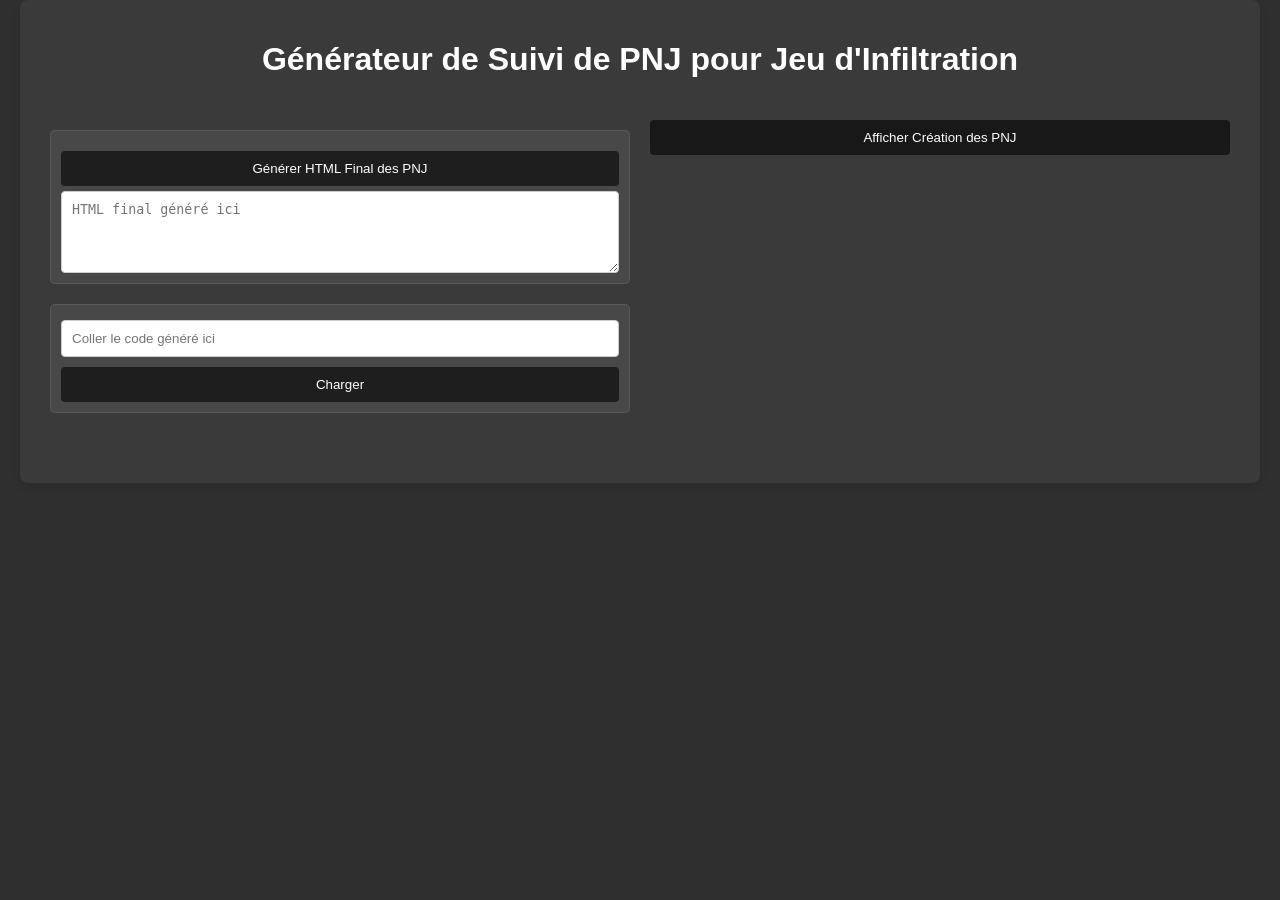
<file: index.html>
<!DOCTYPE html>
<html lang="fr">

<head>
    <meta charset="UTF-8">
    <meta name="viewport" content="width=device-width, initial-scale=1.0">
    <title>Générateur de Suivi de PNJ</title>
    <link rel="stylesheet" href="styles.css">
</head>

<body>
    <div class="container">
        <h1>Générateur de Suivi de PNJ pour Jeu d'Infiltration</h1>


        <div class="column-container">
            <div class="left-column">
                <div class="input-output-container">
                    <button onclick="generateHTML()">Générer HTML Final des PNJ</button>
                    <textarea id="exportHtml" placeholder="HTML final généré ici" rows="4" readonly></textarea>
                </div>
                <div class="input-output-container">
                    <input type="text" id="importHtml" placeholder="Coller le code généré ici">
                    <button onclick="importHTML()">Charger</button>
                </div>

            </div>
            <div class="right-column">
                <button id="toggleFormsButton" onclick="toggleForms()">Afficher Création des PNJ</button>
                <div id="formsContainer" style="display: none;">
                    <div id="pnjKeyForm" class="form-container">
                        <input type="text" id="keyName" placeholder="Nom du PNJ Clé" title="Nom du PNJ Clé">
                        <input type="url" id="keyAvatar" placeholder="URL de l'avatar" title="URL de l'avatar">
                        <input type="number" id="currentIncredulity" placeholder="Incrédulité Actuelle"
                            title="Incrédulité Actuelle">
                        <input type="number" id="maxIncredulity" placeholder="Incrédulité Max" title="Incrédulité Max">
                        <button onclick="addKeyPNJ()">Ajouter PNJ Clé</button>
                    </div>
                    <div id="pnjForm" class="form-container">
                        <input type="text" id="name" placeholder="Nom du PNJ" title="Nom du PNJ">
                        <input type="url" id="avatar" placeholder="URL de l'avatar" title="URL de l'avatar">
                        <input type="number" id="currentTrust" placeholder="Confiance Actuelle"
                            title="Confiance Actuelle">
                        <input type="number" id="maxTrust" placeholder="Confiance Max" title="Confiance Max">
                        <input type="number" id="currentSuspicion" placeholder="Suspicion Actuelle"
                            title="Suspicion Actuelle">
                        <input type="number" id="maxSuspicion" placeholder="Suspicion Max" title="Suspicion Max">
                        <hr style="width: 100%">
                        <div class="limit-container">
                            <input type="number" id="limitTrust" placeholder="Confiance Limite"
                                title="Confiance Limite">
                            <input type="number" id="limitSuspicion" placeholder="Suspicion Limite"
                                title="Suspicion Limite">
                            <button onclick="randomizeCurrentInputs()">Aléatoire pour les valeurs actuelles</button>
                        </div>
                        <button onclick="addPNJ()">Ajouter PNJ</button>
                    </div>
                </div>
            </div>
        </div>
        <div id="pnjsContainer" class="pnjs-display"></div>

    </div>
    <script src="script.js"></script>
</body>

</html>
</file>
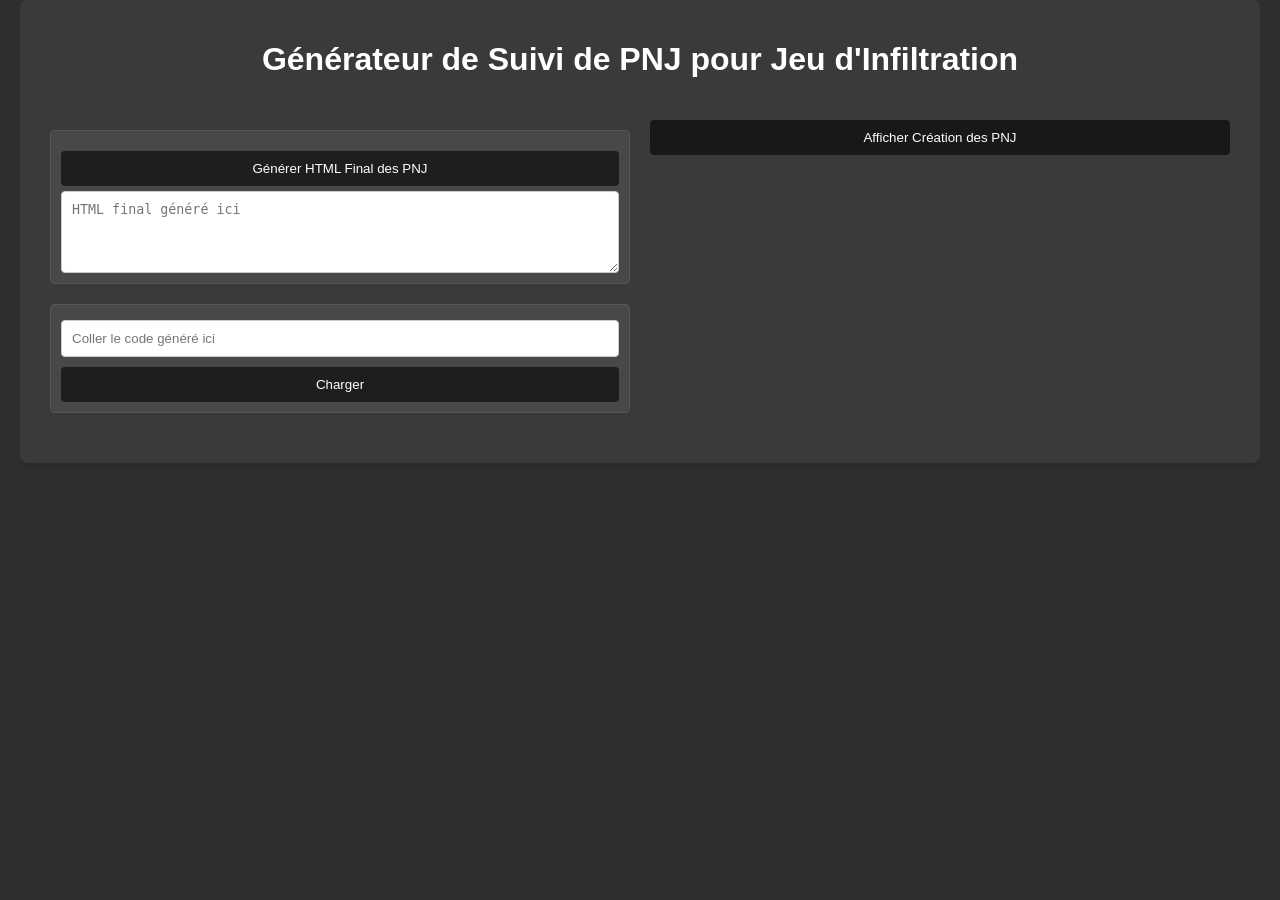
<file: generator.html>
<!DOCTYPE html>
<html lang="fr">
<head>
    <meta charset="UTF-8">
    <meta name="viewport" content="width=device-width, initial-scale=1.0">
    <title>Générateur de Suivi de PNJ</title>
    <link rel="stylesheet" href="styles.css">
</head>
<body>
    <div class="container">
        <h1>Générateur de Suivi de PNJ pour Jeu d'Infiltration</h1>


        <div class="column-container">
            <div class="left-column">
                <div class="input-output-container">
                    <button onclick="generateHTML()">Générer HTML Final des PNJ</button>
                    <textarea id="exportHtml" placeholder="HTML final généré ici" rows="4" readonly></textarea>
                </div>
                <div class="input-output-container">
                    <input type="text" id="importHtml" placeholder="Coller le code généré ici">
                    <button onclick="importHTML()">Charger</button>
                </div>
        
    </div>
    <div class="right-column">
        <button id="toggleFormsButton" onclick="toggleForms()">Afficher Création des PNJ</button>
        <div id="formsContainer" style="display: none;">
            <div id="pnjKeyForm" class="form-container">
                <input type="text" id="keyName" placeholder="Nom du PNJ Clé">
                <input type="url" id="keyAvatar" placeholder="URL de l'avatar">
                <input type="number" id="maxIncredulity" placeholder="Incrédulité Max">
                <input type="number" id="currentIncredulity" placeholder="Incrédulité Actuelle">
                <button onclick="addKeyPNJ()">Ajouter PNJ Clé</button>
            </div>
            <div id="pnjForm" class="form-container">
                <input type="text" id="name" placeholder="Nom du PNJ">
                <input type="url" id="avatar" placeholder="URL de l'avatar">
                <input type="number" id="maxTrust" placeholder="Confiance Max">
                <input type="number" id="currentTrust" placeholder="Confiance Actuelle">
                <input type="number" id="maxSuspicion" placeholder="Suspicion Max">
                <input type="number" id="currentSuspicion" placeholder="Suspicion Actuelle">
                <button onclick="addPNJ()">Ajouter PNJ</button>
            </div>        
        </div>
        <div id="pnjsContainer" class="pnjs-display"></div>
    </div>
</div>
    </div>
    <script src="script.js"></script>
</body>
</html>
</file>
<file: styles.css>
body {
    font-family: 'Arial', sans-serif;
    background-color: #2f2f2f;
    color: #333;
    margin: 0;
    padding: 0;
    display: flex;
    justify-content: center;
    align-items: center;
}

.column-container {
    display: flex;
    flex-wrap: nowrap;
}

.left-column, .right-column {
    flex: 1; /* Chaque colonne prend 50% de la largeur disponible */
    padding: 10px;
}

.form-container, .input-output-container {
    margin-bottom: 20px;
}


.container {
    background-color: #f1f1f10d;
    padding: 20px;
    border-radius: 8px;
    box-shadow: 0 4px 8px rgba(0,0,0,0.1);
    width: 1200px;
}

h1 {
    color: white;
    text-align: center;
}

.form-container, .input-output-container {
    display: flex;
    flex-wrap: wrap;
    padding: 10px;
    margin-top: 20px;
    border: 1px solid #cccccc1f;
    border-radius: 5px;
    background-color: #99999926;
}

#formsContainer input {
    width: 50%;
    
}

.limit-container {
    width: 100%;
    display: flex;
    flex-wrap: wrap;
    justify-content: center;
    padding: 26px;
}
.limit-container button {
    width: 50%;
    padding: 10px;

}

input, textarea {
    width: 100%;
    padding: 10px;
    margin-top: 5px;
    border: 1px solid #ccc;
    border-radius: 4px;
    box-sizing: border-box;
}

button {
    width: 100%;
    padding: 10px;
    color: white;
    background-color: #00000096;
    border: none;
    border-radius: 4px;
    margin-top: 10px;
    cursor: pointer;
}

button:hover {
    background-color: #918a8a96;
}

.pnjs-display {
    display: flex;
    flex-wrap: wrap;
    justify-content: space-evenly;
    margin-top: 20px;
}

.pnj {
    margin-bottom: 20px;
    border: 1px solid #ddd;
    border-radius: 5px;
    overflow: hidden;
    background:#cdcdcd6b;
    padding: 16px;
}

.key-pnj {
    background:#ffffff8a;
    display: flex;
    flex-wrap: wrap;
    width: 100%;
    margin-bottom: 20px;
    border: 1px solid #ddd;
    border-radius: 5px;
    overflow: hidden;
    padding: 16px;
}

.pnj-avatar {
    flex: 0 0 auto;
}

.pnj-container {
    background: #9b9b9b96;
}

.pnj-avatar img {
    width: 100px;  
    height: 100px; 
    border-right: 1px solid #ddd; 
    border-radius: 50%; 
    object-fit: cover; 
}

.pnj-info {
    flex: 1 1 auto;
    padding: 10px;
}

.pnj-info h3 {
    margin-top: 0;
}

.pnj-status, .pnj-inputs {
    margin-bottom: 5px;
}

.pnj-inputs input {
    width: 50px;
}



.avatar {
    border-width: 5px;
    border-style: solid;
}

.trust-high {
    border-color: green;
}

.trust-max {
    border-color: gold;
}

.suspicion-high {
    border-color: red;
}

.suspicion-max {
    border-color: purple;
}

hr {
    margin: 20px 0;
    border: 0;
    border-top: 1px solid #ccc;
}
</file>
